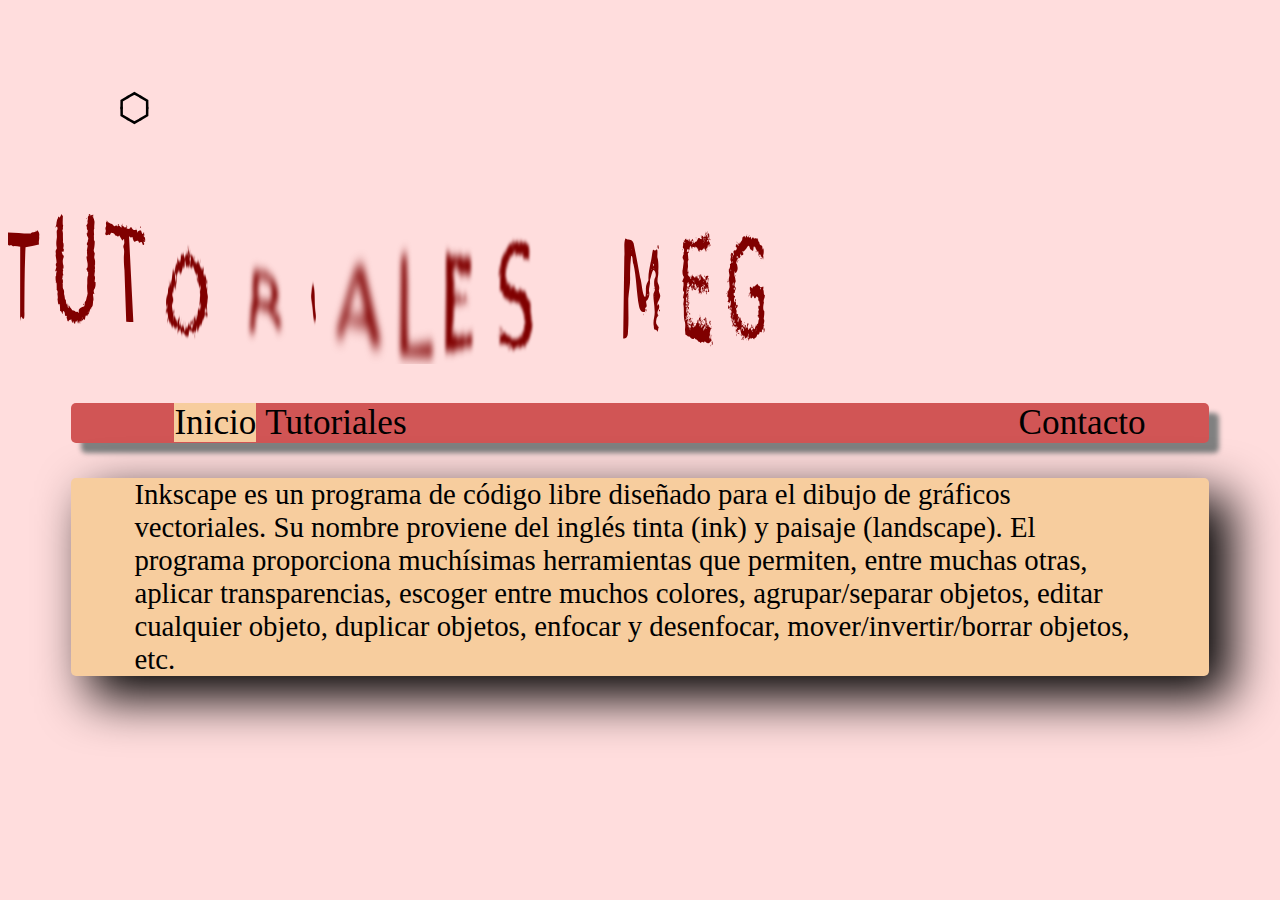
<file: index.html>
<!DOCTYPE html>
<html>
<head>
	<title>Tutoriales MEG</title>
	<meta charset="utf-8">
	<link rel="stylesheet" type="text/css" href="tutoriales.css">
</head>
<body>
	<header>
			<svg version="1.1" width="20%" height="200" viewBox="0 0 320 320" fill="none" stroke="#000" stroke-linecap="round"
    		xmlns="http://www.w3.org/2000/svg" xmlns:xlink="http://www.w3.org/1999/xlink">
			  	<defs>
			    	<path id="r1">
			      		<animate id="p1" attributeName="d" values="m160,160l0,0 0,0;m130,110l30,-17 30,17;m130,60l30,-17 30,17;m160,20l0,0 0,0" dur="6s" repeatCount="indefinite"/>
			      		<animate attributeName="stroke-width" values="0;4;4;4;0" dur="1s" repeatCount="indefinite" begin="p1.begin"/>
			    	</path>
			    	<path id="r2">
			      		<animate attributeName="d" values="m160,160l0,0 0,0;m130,110l30,-17 30,17;m130,60l30,-17 30,17;m160,20l0,0 0,0" dur="6s" repeatCount="indefinite" begin="p1.begin+1s"/>
			      		<animate attributeName="stroke-width" values="0;4;4;4;0" dur="6s" repeatCount="indefinite" begin="p1.begin+1s"/>
			    	</path>
			    	<path id="r3">
			      		<animate attributeName="d" values="m160,160l0,0 0,0;m130,110l30,-17 30,17;m130,60l30,-17 30,17;m160,20l0,0 0,0" dur="6s" repeatCount="indefinite" begin="p1.begin+2s"/>
			    	  	<animate attributeName="stroke-width" values="0;4;4;4;0" dur="1s" repeatCount="indefinite" begin="p1.begin+2s"/>
			    	</path>
			    	<path id="r4">
			      		<animate id="p1" attributeName="d" values="m160,160l0,0 0,0;m130,110l30,-17 30,17;m130,60l30,-17 30,17;m160,20l0,0 0,0" dur="6s" repeatCount="indefinite" begin="p1.begin+3s"/>
			      		<animate attributeName="stroke-width" values="0;4;4;4;0" dur="6s" repeatCount="indefinite" begin="p1.begin+3s"/>
			    	</path>
			    	<path id="r5">
			      		<animate attributeName="d" values="m160,160l0,0 0,0;m130,110l30,-17 30,17;m130,60l30,-17 30,17;m160,20l0,0 0,0" dur="6s" repeatCount="indefinite" begin="p1.begin+4s"/>
			      		<animate attributeName="stroke-width" values="0;4;4;4;0" dur="1s" repeatCount="indefinite" begin="p1.begin+4s"/>
			    	</path>
			    	<path id="r6">
			      		<animate attributeName="d" values="m160,160l0,0 0,0;m130,110l30,-17 30,17;m130,60l30,-17 30,17;m160,20l0,0 0,0" dur="6s" repeatCount="indefinite" begin="p1.begin+5s"/>
			      		<animate attributeName="stroke-width" values="0;4;4;4;0" dur="6s" repeatCount="indefinite" begin="p1.begin+5s"/>
			    	</path>
			  	</defs>
			  	<use xlink:href="#r1"/>
			  	<use xlink:href="#r1" transform="rotate(60 160 160)"/>
			  	<use xlink:href="#r1" transform="rotate(120 160 160)"/>
			  	<use xlink:href="#r1" transform="rotate(180 160 160)"/>
			  	<use xlink:href="#r1" transform="rotate(240 160 160)"/>
			  	<use xlink:href="#r1" transform="rotate(300 160 160)"/>
			  	<use xlink:href="#r2" transform="rotate(30 160 160)"/>
			  	<use xlink:href="#r2" transform="rotate(90 160 160)"/>
			  	<use xlink:href="#r2" transform="rotate(150 160 160)"/>
			  	<use xlink:href="#r2" transform="rotate(210 160 160)"/>
			  	<use xlink:href="#r2" transform="rotate(270 160 160)"/>
			  	<use xlink:href="#r2" transform="rotate(330 160 160)"/>
			  	<use xlink:href="#r3"/>
			  	<use xlink:href="#r3" transform="rotate(60 160 160)"/>
			  	<use xlink:href="#r3" transform="rotate(120 160 160)"/>
			  	<use xlink:href="#r3" transform="rotate(180 160 160)"/>
			  	<use xlink:href="#r3" transform="rotate(240 160 160)"/>
			  	<use xlink:href="#r3" transform="rotate(300 160 160)"/>
			  	<use xlink:href="#r4" transform="rotate(30 160 160)"/>
			  	<use xlink:href="#r4" transform="rotate(90 160 160)"/>
			  	<use xlink:href="#r4" transform="rotate(150 160 160)"/>
			  	<use xlink:href="#r4" transform="rotate(210 160 160)"/>
			  	<use xlink:href="#r4" transform="rotate(270 160 160)"/>
			  	<use xlink:href="#r4" transform="rotate(330 160 160)"/>
			  	<use xlink:href="#r5"/>
			  	<use xlink:href="#r5" transform="rotate(60 160 160)"/>
			  	<use xlink:href="#r5" transform="rotate(120 160 160)"/>
			  	<use xlink:href="#r5" transform="rotate(180 160 160)"/>
			  	<use xlink:href="#r5" transform="rotate(240 160 160)"/>
			  	<use xlink:href="#r5" transform="rotate(300 160 160)"/>
			  	<use xlink:href="#r6" transform="rotate(30 160 160)"/>
			  	<use xlink:href="#r6" transform="rotate(90 160 160)"/>
			  	<use xlink:href="#r6" transform="rotate(150 160 160)"/>
			  	<use xlink:href="#r6" transform="rotate(210 160 160)"/>
			  	<use xlink:href="#r6" transform="rotate(270 160 160)"/>
			  	<use xlink:href="#r6" transform="rotate(330 160 160)"/>
			</svg>
		<img id="imagen" src="titol.svg" width="60%">
	</header>
	<div id="pestanas">
		<ul>
			<li class="active"><a href="#">Inicio</a></li>
			<li><a href="#">Tutoriales</a></li>
			<li id="right"><a href="#">Contacto</a></li>
		</ul>
	</div>
	<div id="info">
		<p>Inkscape es un programa de código libre diseñado para el dibujo de gráficos vectoriales. Su nombre proviene del inglés tinta (ink) y paisaje (landscape). El programa proporciona muchísimas herramientas que permiten, entre muchas otras, aplicar transparencias, escoger entre muchos colores, agrupar/separar objetos, editar cualquier objeto, duplicar objetos, enfocar y desenfocar, mover/invertir/borrar objetos, etc.</p>
	</div>
</body>
</html>
</file>
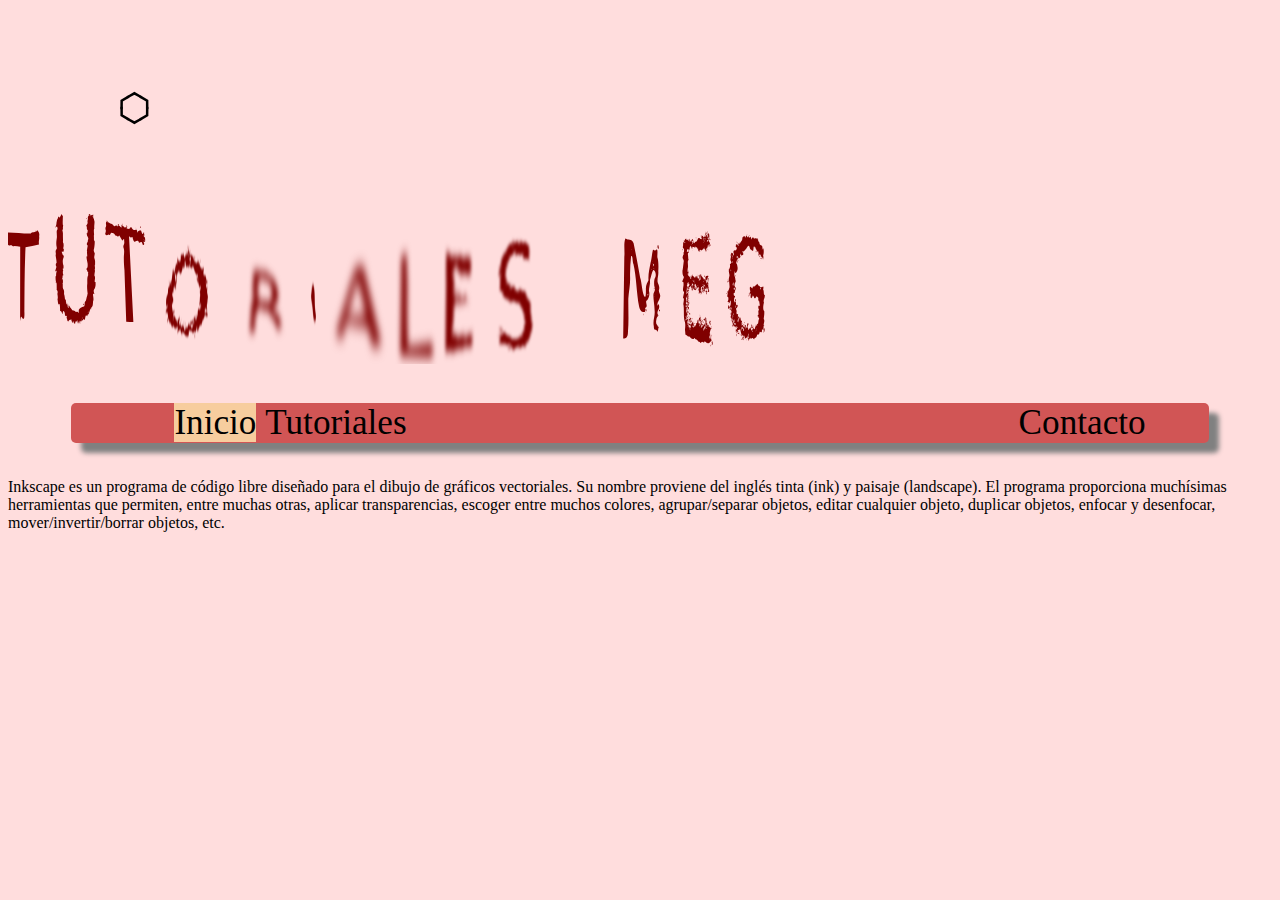
<file: index2.html>
<!DOCTYPE html>
<html>
<head>
	<title>Tutoriales MEG</title>
	<meta charset="utf-8">
	<link rel="stylesheet" type="text/css" href="tutoriales.css">
</head>
<body>
	<header>
			<svg version="1.1" width="20%" height="200" viewBox="0 0 320 320" fill="none" stroke="#000" stroke-linecap="round"
    		xmlns="http://www.w3.org/2000/svg" xmlns:xlink="http://www.w3.org/1999/xlink">
			  	<defs>
			    	<path id="r1">
			      		<animate id="p1" attributeName="d" values="m160,160l0,0 0,0;m130,110l30,-17 30,17;m130,60l30,-17 30,17;m160,20l0,0 0,0" dur="6s" repeatCount="indefinite"/>
			      		<animate attributeName="stroke-width" values="0;4;4;4;0" dur="1s" repeatCount="indefinite" begin="p1.begin"/>
			    	</path>
			    	<path id="r2">
			      		<animate attributeName="d" values="m160,160l0,0 0,0;m130,110l30,-17 30,17;m130,60l30,-17 30,17;m160,20l0,0 0,0" dur="6s" repeatCount="indefinite" begin="p1.begin+1s"/>
			      		<animate attributeName="stroke-width" values="0;4;4;4;0" dur="6s" repeatCount="indefinite" begin="p1.begin+1s"/>
			    	</path>
			    	<path id="r3">
			      		<animate attributeName="d" values="m160,160l0,0 0,0;m130,110l30,-17 30,17;m130,60l30,-17 30,17;m160,20l0,0 0,0" dur="6s" repeatCount="indefinite" begin="p1.begin+2s"/>
			    	  	<animate attributeName="stroke-width" values="0;4;4;4;0" dur="1s" repeatCount="indefinite" begin="p1.begin+2s"/>
			    	</path>
			    	<path id="r4">
			      		<animate id="p1" attributeName="d" values="m160,160l0,0 0,0;m130,110l30,-17 30,17;m130,60l30,-17 30,17;m160,20l0,0 0,0" dur="6s" repeatCount="indefinite" begin="p1.begin+3s"/>
			      		<animate attributeName="stroke-width" values="0;4;4;4;0" dur="6s" repeatCount="indefinite" begin="p1.begin+3s"/>
			    	</path>
			    	<path id="r5">
			      		<animate attributeName="d" values="m160,160l0,0 0,0;m130,110l30,-17 30,17;m130,60l30,-17 30,17;m160,20l0,0 0,0" dur="6s" repeatCount="indefinite" begin="p1.begin+4s"/>
			      		<animate attributeName="stroke-width" values="0;4;4;4;0" dur="1s" repeatCount="indefinite" begin="p1.begin+4s"/>
			    	</path>
			    	<path id="r6">
			      		<animate attributeName="d" values="m160,160l0,0 0,0;m130,110l30,-17 30,17;m130,60l30,-17 30,17;m160,20l0,0 0,0" dur="6s" repeatCount="indefinite" begin="p1.begin+5s"/>
			      		<animate attributeName="stroke-width" values="0;4;4;4;0" dur="6s" repeatCount="indefinite" begin="p1.begin+5s"/>
			    	</path>
			  	</defs>
			  	<use xlink:href="#r1"/>
			  	<use xlink:href="#r1" transform="rotate(60 160 160)"/>
			  	<use xlink:href="#r1" transform="rotate(120 160 160)"/>
			  	<use xlink:href="#r1" transform="rotate(180 160 160)"/>
			  	<use xlink:href="#r1" transform="rotate(240 160 160)"/>
			  	<use xlink:href="#r1" transform="rotate(300 160 160)"/>
			  	<use xlink:href="#r2" transform="rotate(30 160 160)"/>
			  	<use xlink:href="#r2" transform="rotate(90 160 160)"/>
			  	<use xlink:href="#r2" transform="rotate(150 160 160)"/>
			  	<use xlink:href="#r2" transform="rotate(210 160 160)"/>
			  	<use xlink:href="#r2" transform="rotate(270 160 160)"/>
			  	<use xlink:href="#r2" transform="rotate(330 160 160)"/>
			  	<use xlink:href="#r3"/>
			  	<use xlink:href="#r3" transform="rotate(60 160 160)"/>
			  	<use xlink:href="#r3" transform="rotate(120 160 160)"/>
			  	<use xlink:href="#r3" transform="rotate(180 160 160)"/>
			  	<use xlink:href="#r3" transform="rotate(240 160 160)"/>
			  	<use xlink:href="#r3" transform="rotate(300 160 160)"/>
			  	<use xlink:href="#r4" transform="rotate(30 160 160)"/>
			  	<use xlink:href="#r4" transform="rotate(90 160 160)"/>
			  	<use xlink:href="#r4" transform="rotate(150 160 160)"/>
			  	<use xlink:href="#r4" transform="rotate(210 160 160)"/>
			  	<use xlink:href="#r4" transform="rotate(270 160 160)"/>
			  	<use xlink:href="#r4" transform="rotate(330 160 160)"/>
			  	<use xlink:href="#r5"/>
			  	<use xlink:href="#r5" transform="rotate(60 160 160)"/>
			  	<use xlink:href="#r5" transform="rotate(120 160 160)"/>
			  	<use xlink:href="#r5" transform="rotate(180 160 160)"/>
			  	<use xlink:href="#r5" transform="rotate(240 160 160)"/>
			  	<use xlink:href="#r5" transform="rotate(300 160 160)"/>
			  	<use xlink:href="#r6" transform="rotate(30 160 160)"/>
			  	<use xlink:href="#r6" transform="rotate(90 160 160)"/>
			  	<use xlink:href="#r6" transform="rotate(150 160 160)"/>
			  	<use xlink:href="#r6" transform="rotate(210 160 160)"/>
			  	<use xlink:href="#r6" transform="rotate(270 160 160)"/>
			  	<use xlink:href="#r6" transform="rotate(330 160 160)"/>
			</svg>
		<img id="imagen" src="titol.svg" width="60%">
	</header>
	<div class="menu" id="pestanas">
		<ul>
			<li class="active"><a href="#">Inicio</a></li>
			<li><a href="#">Tutoriales</a></li>
			<li id="right"><a href="#">Contacto</a></li>
		</ul>
	</div>

	<p>Inkscape es un programa de código libre diseñado para el dibujo de gráficos vectoriales. Su nombre proviene del inglés tinta (ink) y paisaje (landscape). El programa proporciona muchísimas herramientas que permiten, entre muchas otras, aplicar transparencias, escoger entre muchos colores, agrupar/separar objetos, editar cualquier objeto, duplicar objetos, enfocar y desenfocar, mover/invertir/borrar objetos, etc.</p>
</body>
</html>
</file>
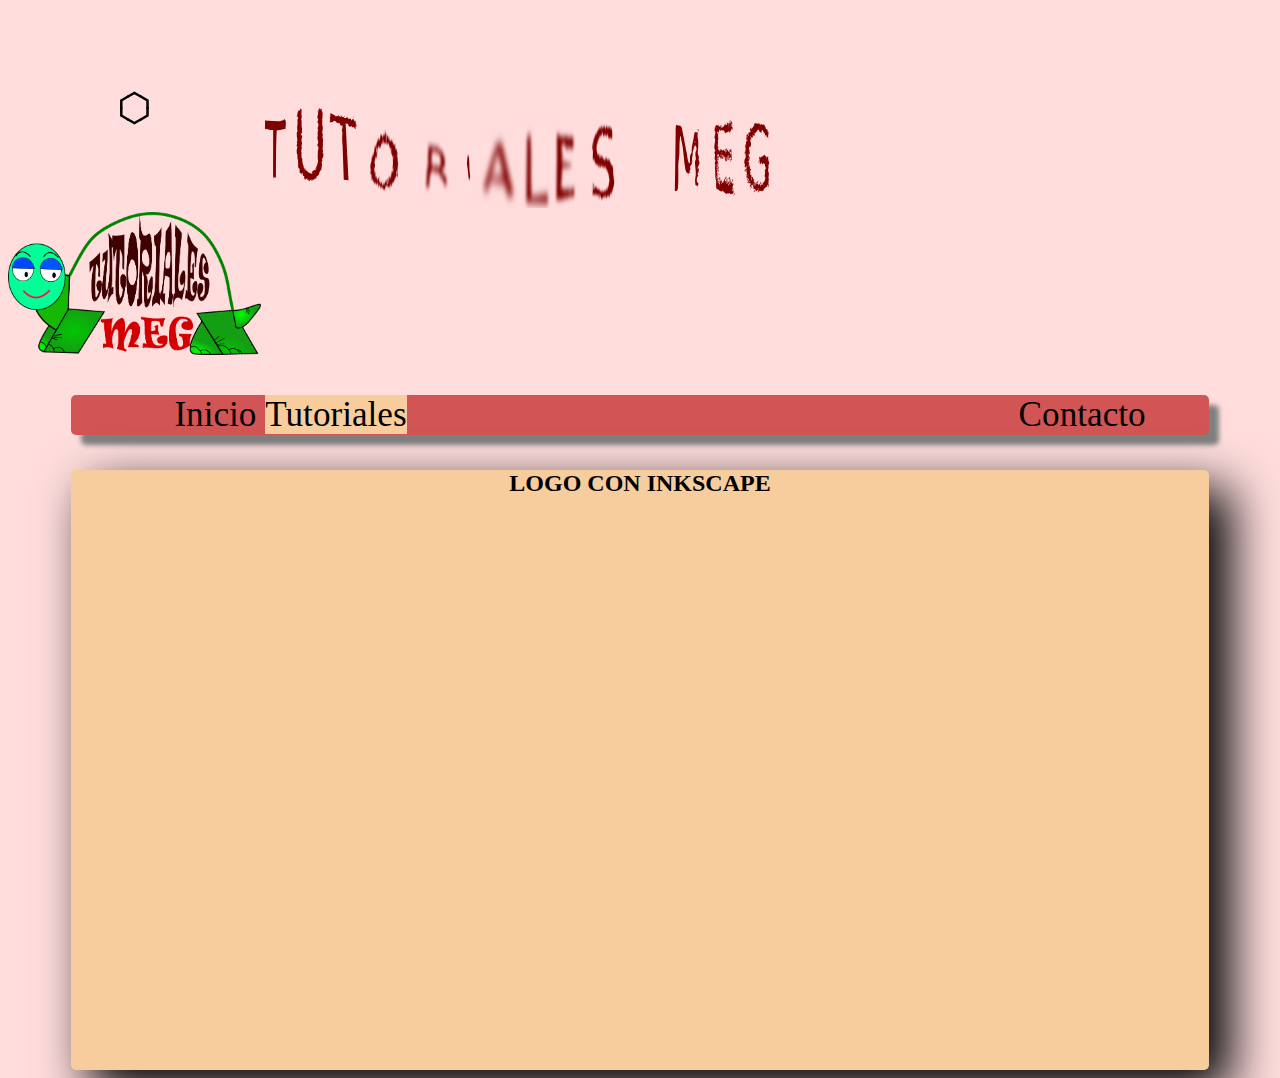
<file: tutoriales.html>
<!DOCTYPE html>
<html>
<head>
	<title>Tutoriales MEG</title>
	<meta charset="utf-8">
	<link rel="stylesheet" type="text/css" href="tutoriales.css">
</head>
<body>
	<header>
			<svg version="1.1" width="20%" height="200" viewBox="0 0 320 320" fill="none" stroke="#000" stroke-linecap="round"
    		xmlns="http://www.w3.org/2000/svg" xmlns:xlink="http://www.w3.org/1999/xlink">
			  	<defs>
			    	<path id="r1">
			      		<animate id="p1" attributeName="d" values="m160,160l0,0 0,0;m130,110l30,-17 30,17;m130,60l30,-17 30,17;m160,20l0,0 0,0" dur="6s" repeatCount="indefinite"/>
			      		<animate attributeName="stroke-width" values="0;4;4;4;0" dur="1s" repeatCount="indefinite" begin="p1.begin"/>
			    	</path>
			    	<path id="r2">
			      		<animate attributeName="d" values="m160,160l0,0 0,0;m130,110l30,-17 30,17;m130,60l30,-17 30,17;m160,20l0,0 0,0" dur="6s" repeatCount="indefinite" begin="p1.begin+1s"/>
			      		<animate attributeName="stroke-width" values="0;4;4;4;0" dur="6s" repeatCount="indefinite" begin="p1.begin+1s"/>
			    	</path>
			    	<path id="r3">
			      		<animate attributeName="d" values="m160,160l0,0 0,0;m130,110l30,-17 30,17;m130,60l30,-17 30,17;m160,20l0,0 0,0" dur="6s" repeatCount="indefinite" begin="p1.begin+2s"/>
			    	  	<animate attributeName="stroke-width" values="0;4;4;4;0" dur="1s" repeatCount="indefinite" begin="p1.begin+2s"/>
			    	</path>
			    	<path id="r4">
			      		<animate id="p1" attributeName="d" values="m160,160l0,0 0,0;m130,110l30,-17 30,17;m130,60l30,-17 30,17;m160,20l0,0 0,0" dur="6s" repeatCount="indefinite" begin="p1.begin+3s"/>
			      		<animate attributeName="stroke-width" values="0;4;4;4;0" dur="6s" repeatCount="indefinite" begin="p1.begin+3s"/>
			    	</path>
			    	<path id="r5">
			      		<animate attributeName="d" values="m160,160l0,0 0,0;m130,110l30,-17 30,17;m130,60l30,-17 30,17;m160,20l0,0 0,0" dur="6s" repeatCount="indefinite" begin="p1.begin+4s"/>
			      		<animate attributeName="stroke-width" values="0;4;4;4;0" dur="1s" repeatCount="indefinite" begin="p1.begin+4s"/>
			    	</path>
			    	<path id="r6">
			      		<animate attributeName="d" values="m160,160l0,0 0,0;m130,110l30,-17 30,17;m130,60l30,-17 30,17;m160,20l0,0 0,0" dur="6s" repeatCount="indefinite" begin="p1.begin+5s"/>
			      		<animate attributeName="stroke-width" values="0;4;4;4;0" dur="6s" repeatCount="indefinite" begin="p1.begin+5s"/>
			    	</path>
			  	</defs>
			  	<use xlink:href="#r1"/>
			  	<use xlink:href="#r1" transform="rotate(60 160 160)"/>
			  	<use xlink:href="#r1" transform="rotate(120 160 160)"/>
			  	<use xlink:href="#r1" transform="rotate(180 160 160)"/>
			  	<use xlink:href="#r1" transform="rotate(240 160 160)"/>
			  	<use xlink:href="#r1" transform="rotate(300 160 160)"/>
			  	<use xlink:href="#r2" transform="rotate(30 160 160)"/>
			  	<use xlink:href="#r2" transform="rotate(90 160 160)"/>
			  	<use xlink:href="#r2" transform="rotate(150 160 160)"/>
			  	<use xlink:href="#r2" transform="rotate(210 160 160)"/>
			  	<use xlink:href="#r2" transform="rotate(270 160 160)"/>
			  	<use xlink:href="#r2" transform="rotate(330 160 160)"/>
			  	<use xlink:href="#r3"/>
			  	<use xlink:href="#r3" transform="rotate(60 160 160)"/>
			  	<use xlink:href="#r3" transform="rotate(120 160 160)"/>
			  	<use xlink:href="#r3" transform="rotate(180 160 160)"/>
			  	<use xlink:href="#r3" transform="rotate(240 160 160)"/>
			  	<use xlink:href="#r3" transform="rotate(300 160 160)"/>
			  	<use xlink:href="#r4" transform="rotate(30 160 160)"/>
			  	<use xlink:href="#r4" transform="rotate(90 160 160)"/>
			  	<use xlink:href="#r4" transform="rotate(150 160 160)"/>
			  	<use xlink:href="#r4" transform="rotate(210 160 160)"/>
			  	<use xlink:href="#r4" transform="rotate(270 160 160)"/>
			  	<use xlink:href="#r4" transform="rotate(330 160 160)"/>
			  	<use xlink:href="#r5"/>
			  	<use xlink:href="#r5" transform="rotate(60 160 160)"/>
			  	<use xlink:href="#r5" transform="rotate(120 160 160)"/>
			  	<use xlink:href="#r5" transform="rotate(180 160 160)"/>
			  	<use xlink:href="#r5" transform="rotate(240 160 160)"/>
			  	<use xlink:href="#r5" transform="rotate(300 160 160)"/>
			  	<use xlink:href="#r6" transform="rotate(30 160 160)"/>
			  	<use xlink:href="#r6" transform="rotate(90 160 160)"/>
			  	<use xlink:href="#r6" transform="rotate(150 160 160)"/>
			  	<use xlink:href="#r6" transform="rotate(210 160 160)"/>
			  	<use xlink:href="#r6" transform="rotate(270 160 160)"/>
			  	<use xlink:href="#r6" transform="rotate(330 160 160)"/>
			</svg>
		<img id="imagen" src="titol.svg" width="40%">
		<img src="logo_inkscape.png" width="20%">
	</header>
	<div id="pestanas">
		<ul>
			<li><a href="index.html">Inicio</a></li>
			<li class="active"><a href="#">Tutoriales</a></li>
			<li id="right"><a href="#">Contacto</a></li>
		</ul>
	</div>
	<div id="info2">
		<h2>LOGO CON INKSCAPE</h2>
		<iframe width="560" height="315" src="https://www.youtube.com/embed/6enScZC2EWM" frameborder="0" gesture="media" allow="encrypted-media" allowfullscreen>
			<p>Tu navegador no acepta iframe.</p>
		</iframe>
	</div>
</body>
</html>
</file>
<file: tutoriales.css>
body{
	background-color: #ffdddd;
}
header{
	text-align: center;
	width: 80%;
	height: 190px;
	margin-left: auto;
	margin-right: auto;
	display: inline;
}
a{
	text-decoration: none;
	color: black;
}
#right{
	float: right;
}
#pestanas{
	font-size:220%;
	margin-left: 5%;
	margin-right: 5%;
	padding-left: 5%;
	padding-right: 5%;
	background-color: #d15555;
	box-shadow: 10px 10px 5px grey;
	border-radius: 5px;
}
#pestanas ul{
   list-style:none;	
}
#pestanas li{
   display: inline;
}
#pestanas .active{
   background-color: #f7cd9e;
}
#info{
	font-size:180%;
	margin-left: 5%;
	margin-right: 5%;
	padding-left: 5%;
	padding-right: 5%;
	background-color: #f7cd9e;
	box-shadow: 20px 20px 50px 2px black;
	border-radius: 5px;
}
#info2{
	height: 600px;
	margin-left: 5%;
	margin-right: 5%;
	padding-left: 5%;
	padding-right: 5%;
	background-color: #f7cd9e;
	box-shadow: 20px 20px 50px 2px black;
	border-radius: 5px;
	text-align: center;
}
#imagen{
	margin-right:250px;
}
</file>
